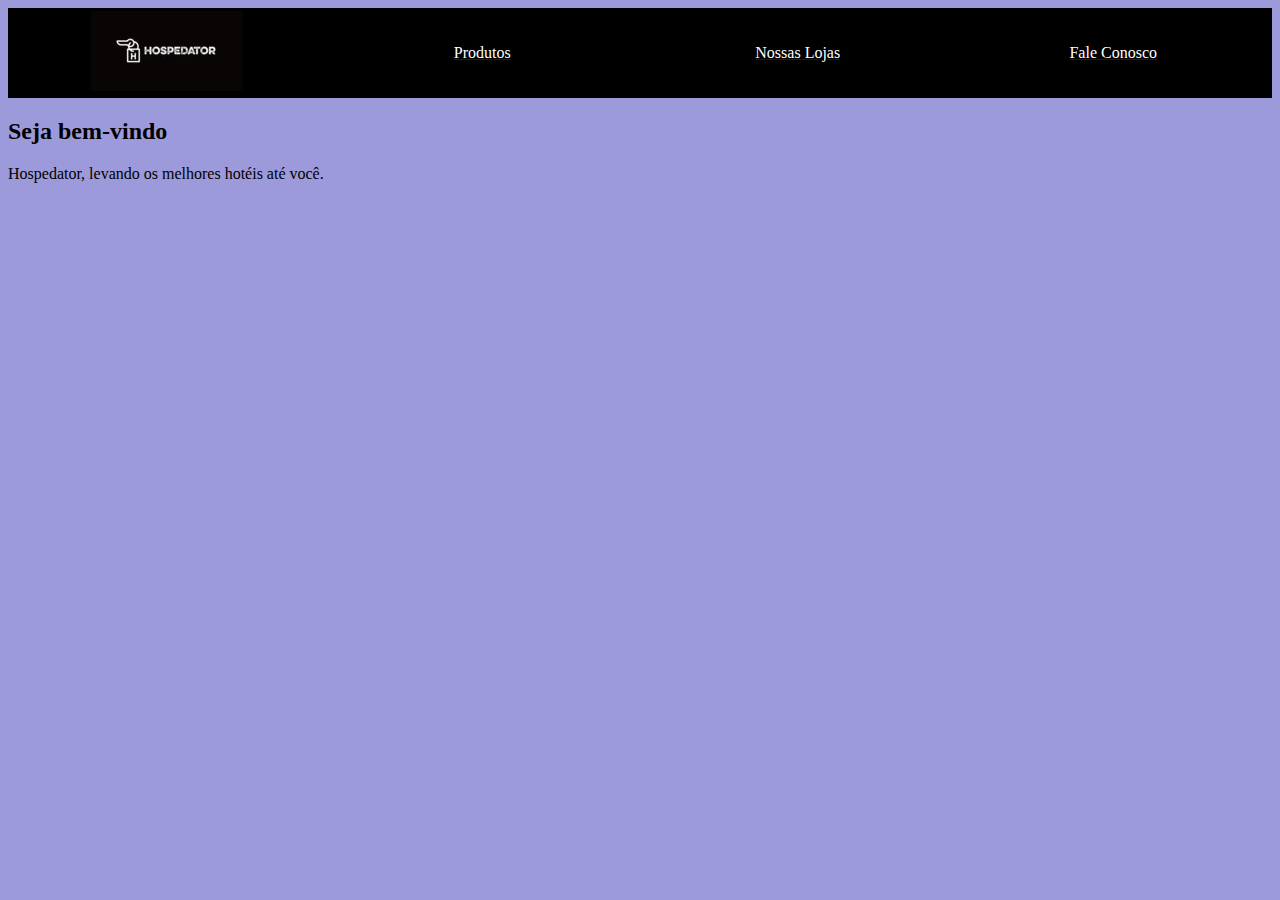
<file: projeto/index.html>
<!DOCTYPE html>
<html lang="pt-br">
<head>
    <meta charset="UTF-8">
    <meta name="viewport" content="width=device-width, initial-scale=1.0">
    <link rel="stylesheet" href="./assets/style.css">
    <title>Hospedator.com</title>
    
</head>

<body>
    <!--Inicio do Menu-->
    
    <table class = "cabecalho"> 
        <tr>
            <td align="center" width = "25%"><a href="/index.html">
                <font color = "white"><img src="././imagens/logo.jpg" alt="Hospedator"></font></a> </td>
            <td align="center" width = "25%"><a href="/assets/produtos.html">
                <font color = "white">Produtos</font></a> 
            </td align="center" width = "25%">
            <td align="center" width = "25%"><a href="/assets/lojas.html"><font color = "white">Nossas Lojas</font></a></td>
            <td align="center" width = "25%"><a href="/assets/contato.html"><font color = "white">Fale Conosco </font></a></td>
        </tr>
    </table>
    <!--Fim do Menu--> 
    <h2>Seja bem-vindo</h2>
    <p>Hospedator, levando os melhores hotéis até você.</strong></p>
              
             
    
        
        
    </ul>
</body>
</html>
</file>
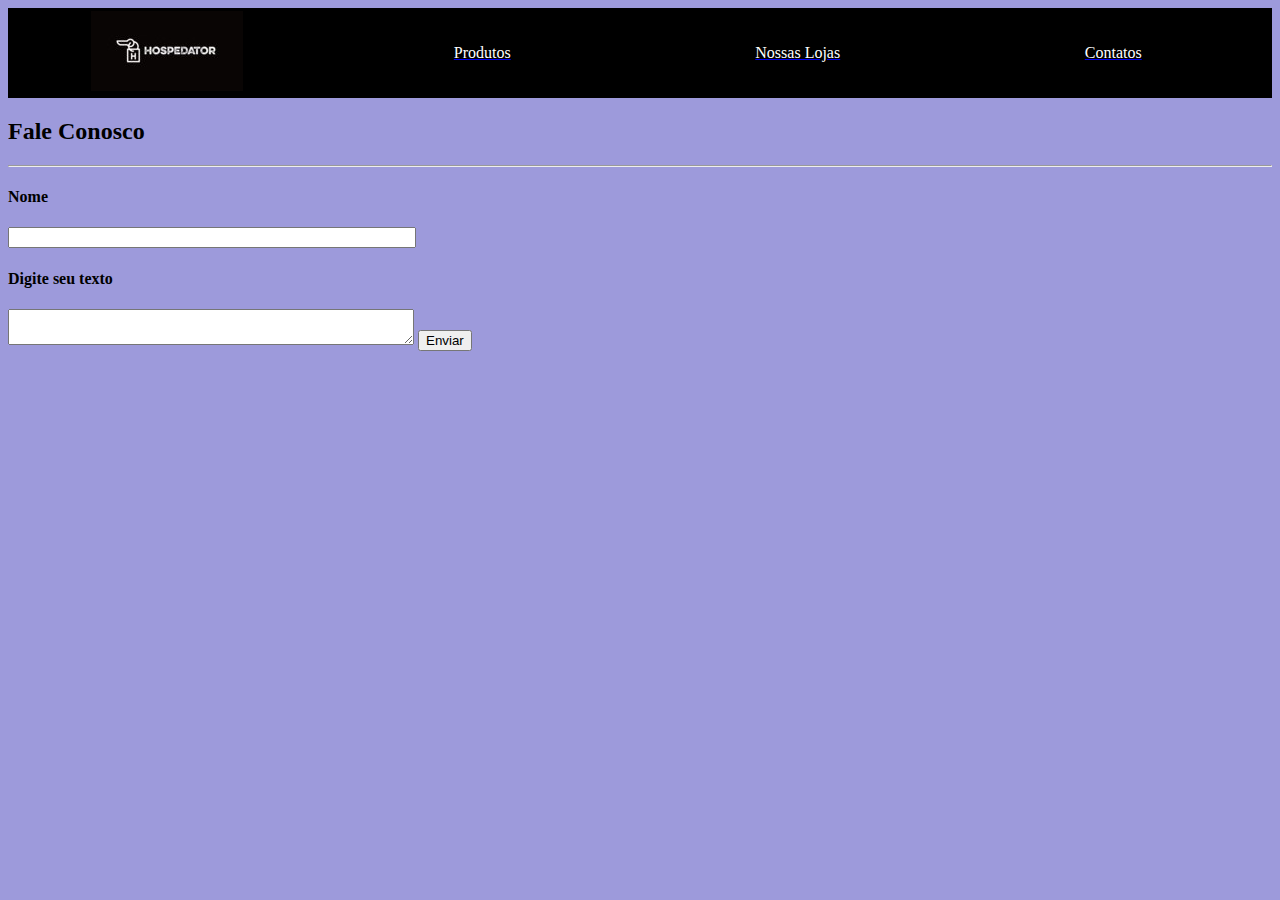
<file: projeto/assets/contato.html>
<!DOCTYPE html>
<html lang="pt-br">
<head>
    <meta charset="UTF-8">
    <meta name="viewport" content="width=device-width, initial-scale=1.0">
    <link rel="stylesheet" href="./style.css">
    <title>Fale Conosco - Hospedator</title>
    
</head>
<body>
    <!--Inicio do Menu-->
    <table class = "cabecalho"> 
        <tr>
            <td align="center" width = "25%"><a href="/index.html">
                <font color = "white"><img src="/imagens/logo.jpg" alt="Hospedator"></font></a> </td>
            <td align="center" width = "25%"><a href="/assets/produtos.html">
                <font color = "white">Produtos</font></a> 
            </td align="center" width = "25%">
            <td align="center" width = "25%"><a href="/assets/lojas.html"><font color = "white">Nossas Lojas</font></a></td>
            <td align="center" width = "25%"><a href="/assets/contato.html"><font color = "white">Contatos</font></a></td>
        </tr>
    </table>
    <!--Fim do Menu--> 
    <h2>Fale Conosco</h2>
    <hr>

    <form>
        <h4>Nome</h4>
        <input type="text" style = "width : 400px;">
        <h4>Digite seu texto</h4>
        <textarea style = "width: 400px;"></textarea>

        <input type="submit" value="Enviar">
        

    </form>
</body>
</html>
</file>
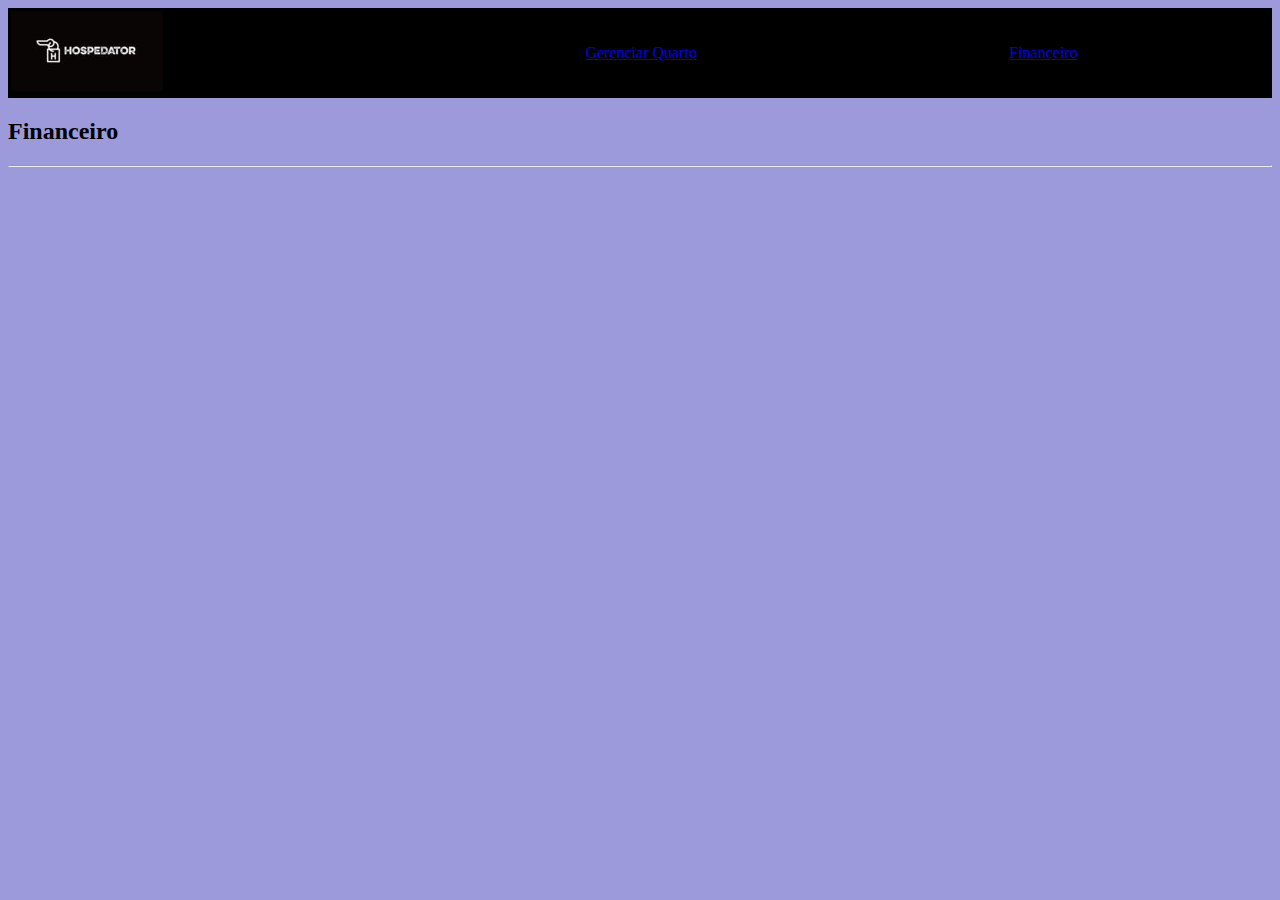
<file: projeto/assets/financeiro.html>
<!DOCTYPE html>
<html lang="pt-br">
<head>
    <meta charset="UTF-8">
    <meta name="viewport" content="width=device-width, initial-scale=1.0">
    <link rel="stylesheet" href="./style.css">
    <title>Financeiro - Hospedator</title>
</head>
<body>
    <!--Inicio do Menu-->
    <table class = "cabecalho"> 
        <tr>
            <td><a href="/index.html"><img src="/imagens/logo.jpg" alt="Logo Hospedator"></a></td>
            <td><a class = "item" href="./quartos.html">Gerenciar Quarto</a></td>
            <td><a class = "item" href="./financeiro.html">Financeiro</a></td>
        </tr>
        </tr>
    </table>
    <!--Fim do Menu--> 
    <h2>Financeiro</h2>
    <hr>
</body>
</html>
</file>
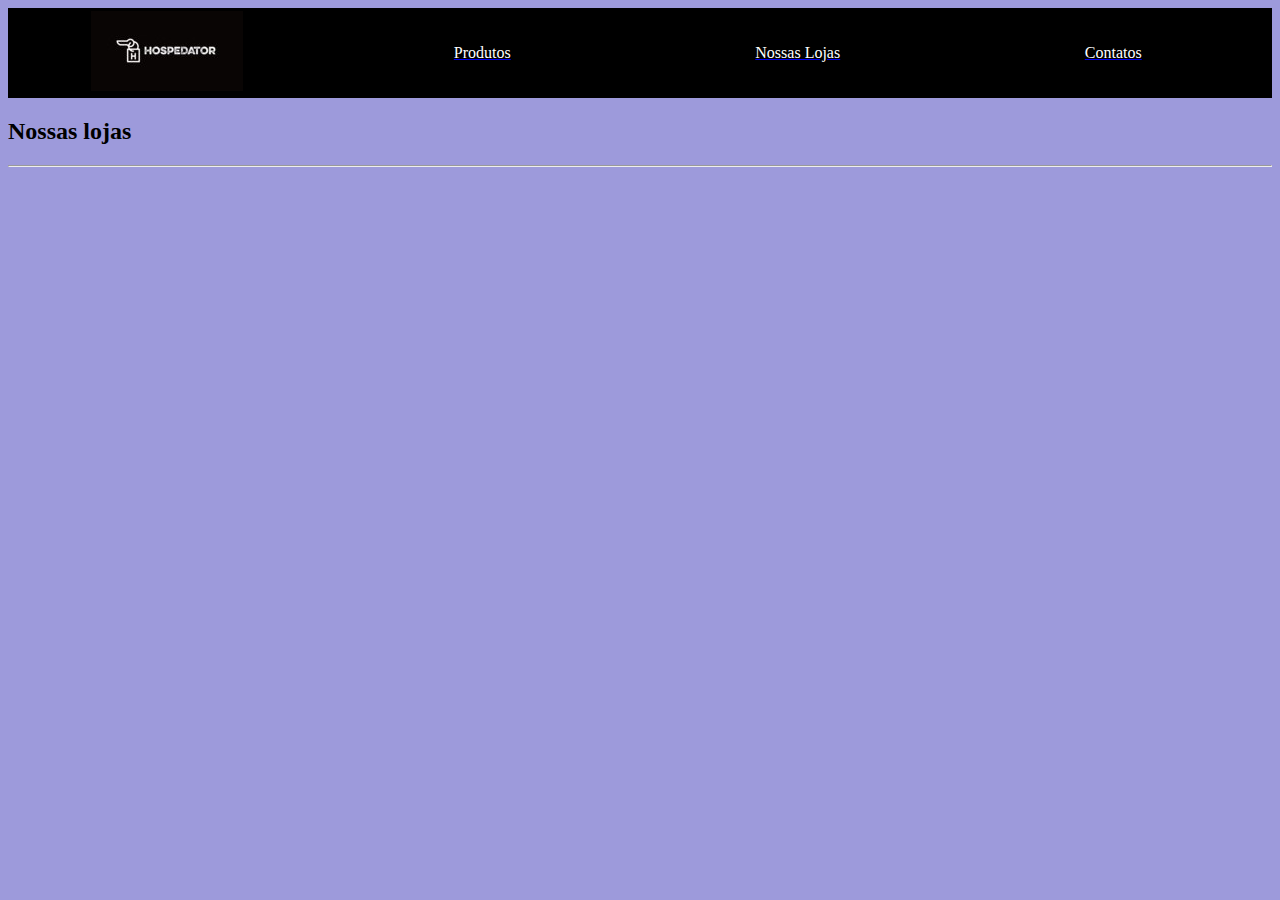
<file: projeto/assets/lojas.html>
<!DOCTYPE html>
<html lang="pt-br">
<head>
    <meta charset="UTF-8">
    <meta name="viewport" content="width=device-width, initial-scale=1.0">
    <link rel="stylesheet" href="./style.css">
    <title>Nossas Lojas - Hospedator</title>
</head>
<body>
    <!--Inicio do Menu-->
    <table class = "cabecalho"> 
        <tr>
            <td align="center" width = "25%"><a href="/index.html">
                <font color = "white"><img src="/imagens/logo.jpg" alt="Hospedator"></font></a> </td>
            <td align="center" width = "25%"><a href="/assets/produtos.html">
                <font color = "white">Produtos</font></a> 
            </td align="center" width = "25%">
            <td align="center" width = "25%"><a href="/assets/lojas.html"><font color = "white">Nossas Lojas</font></a></td>
            <td align="center" width = "25%"><a href="/assets/contato.html"><font color = "white">Contatos</font></a></td>
        </tr>
    </table>
    <!--Fim do Menu--> 
    <h2>Nossas lojas</h2>
    <hr>
</body>
</html>
</file>
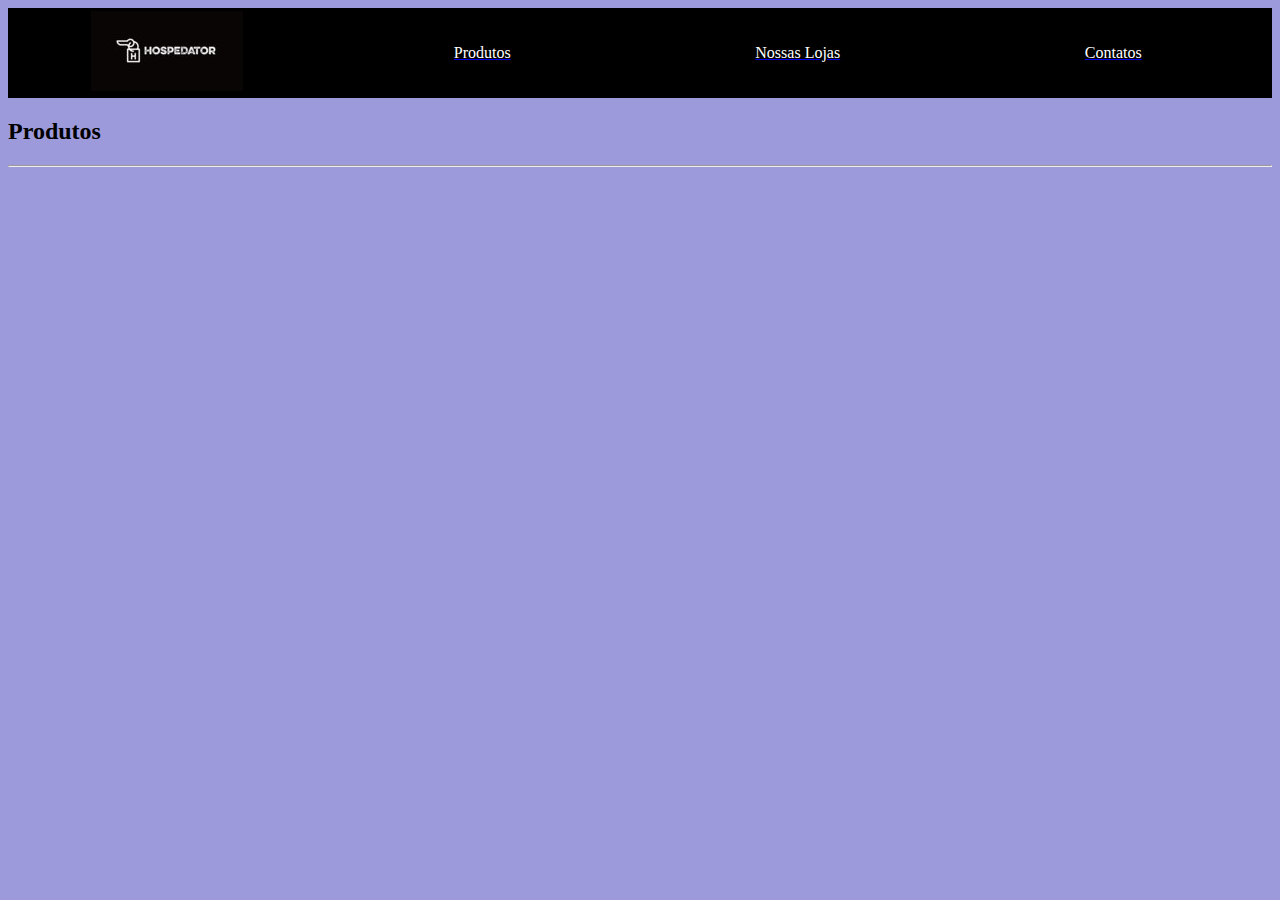
<file: projeto/assets/produtos.html>
<!DOCTYPE html>
<html lang="pt-br">
<head>
    <meta charset="UTF-8">
    <meta name="viewport" content="width=device-width, initial-scale=1.0">
    <link rel="stylesheet" href="./style.css">
    <title>Serviços - Hospedator</title>
</head>
<body>
    <!--Inicio do Menu-->
    <table class = "cabecalho"> 
        <tr>
            <td align="center" width = "25%"><a href="/index.html">
                <font color = "white"><img src="/imagens/logo.jpg" alt="Hospedator"></font></a> </td>
            <td align="center" width = "25%"><a href="/assets/produtos.html">
                <font color = "white">Produtos</font></a> 
            </td align="center" width = "25%">
            <td align="center" width = "25%"><a href="/assets/lojas.html"><font color = "white">Nossas Lojas</font></a></td>
            <td align="center" width = "25%"><a href="/assets/contato.html"><font color = "white">Contatos</font></a></td>
        </tr>
    </table>
    <!--Fim do Menu--> 
    <h2>Produtos</h2>
    <hr>

</body>
</html>
</file>
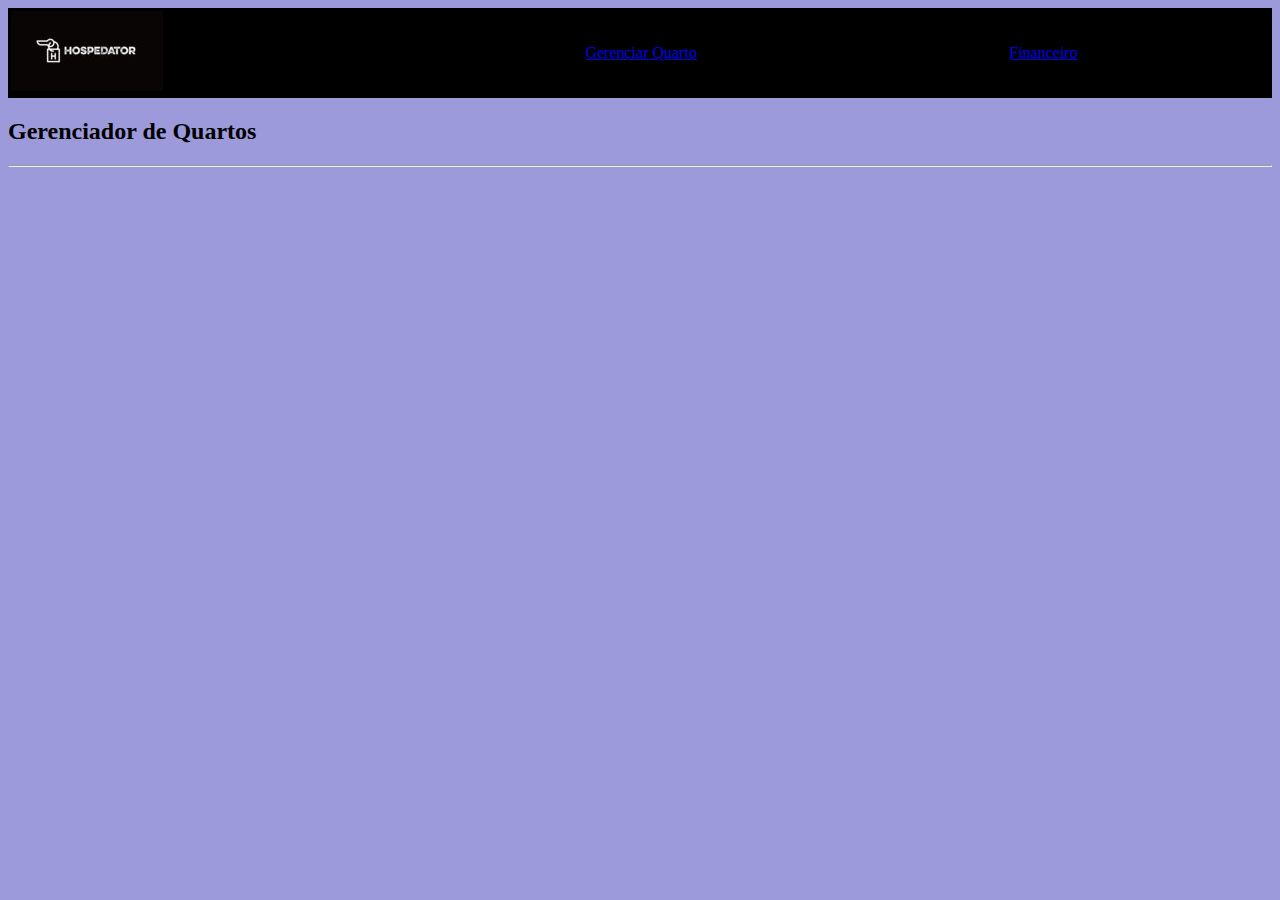
<file: projeto/assets/quartos.html>
<!DOCTYPE html>
<html lang="pt-br">
<head>
    <meta charset="UTF-8">
    <meta name="viewport" content="width=device-width, initial-scale=1.0">
    <link rel="stylesheet" href="./style.css">
    <title>Quartos - Hospedator</title>
</head>
<body>
    <!--Inicio do Menu-->
    <table class = "cabecalho"> 
        <tr>
            <td><a href="/index.html"><img src="/imagens/logo.jpg" alt="Logo Hospedator"></a></td>
            <td><a class = "item" href="./quartos.html">Gerenciar Quarto</a></td>
            <td><a class = "item" href="./financeiro.html">Financeiro</a></td>
        </tr>
    </table>
    <!--Fim do Menu--> 
    <h2>Gerenciador de Quartos</h2>
    <hr>

</body>
</html>
</file>
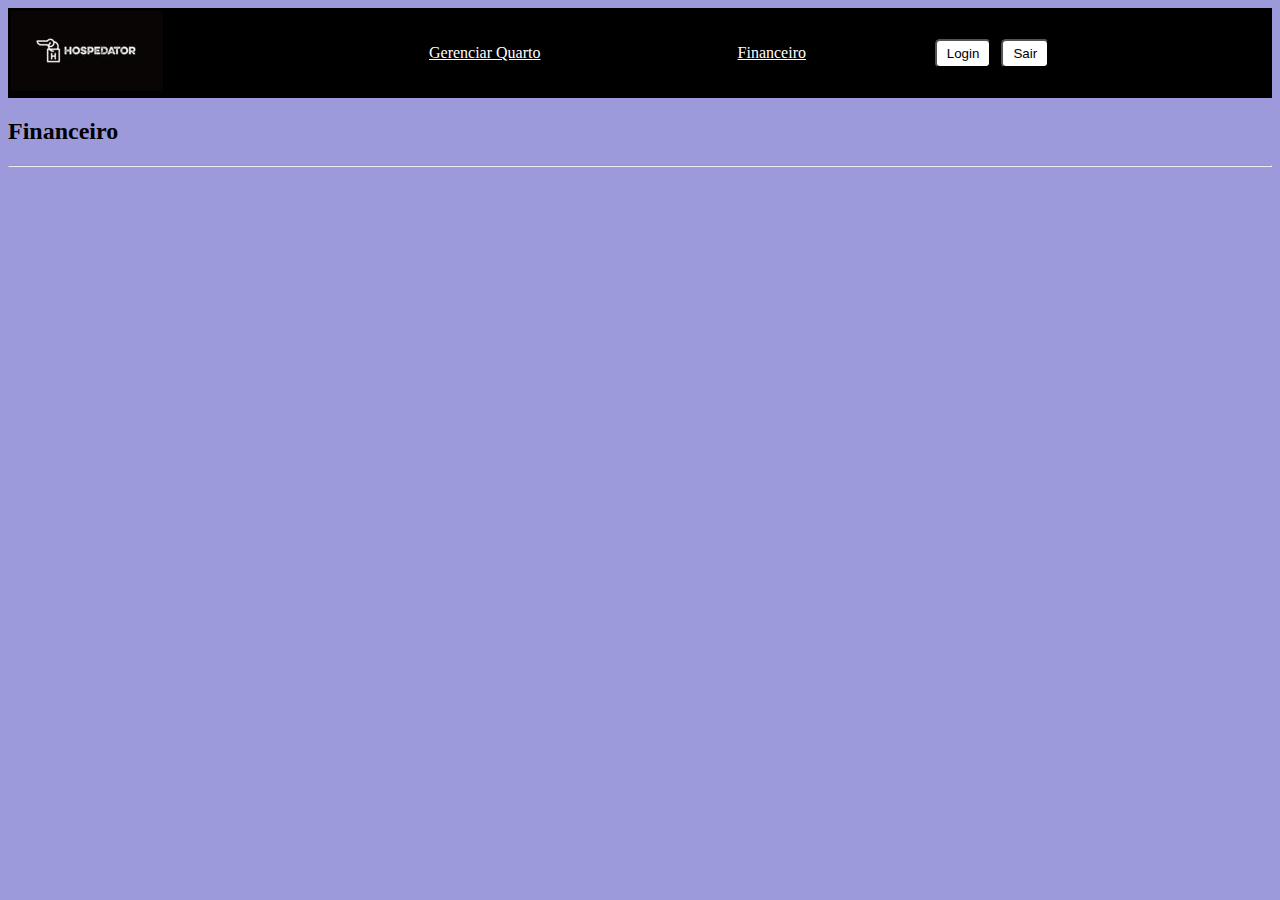
<file: projeto/assets/html/financeiro.html>
<!DOCTYPE html>
<html lang="pt-br">
<head>
    <meta charset="UTF-8">
    <meta name="viewport" content="width=device-width, initial-scale=1.0">
    <link rel="stylesheet" href="../css/style.css">
    <title>Financeiro - Hospedator</title>
</head>
<body>
    <!--Inicio do Menu-->
    <table class = "cabecalho"> 
        <tr>
            <td><a href="/index.html"><img src="../../imagens/logo.jpg" alt="Logo Hospedator"></a></td>
            <td><a class = "item" href="./quartos.html">Gerenciar Quarto</a></td>
            <td><a class = "item" href="./financeiro.html">Financeiro</a></td>
            <td><button class = "botao" id="login" >Login</button><button class = "botao" id = "sair">Sair</button></td>
        </tr>
        </tr>
    </table>
    <!--Fim do Menu--> 
    <h2>Financeiro</h2>
    <hr>
</body>
</html>
</file>
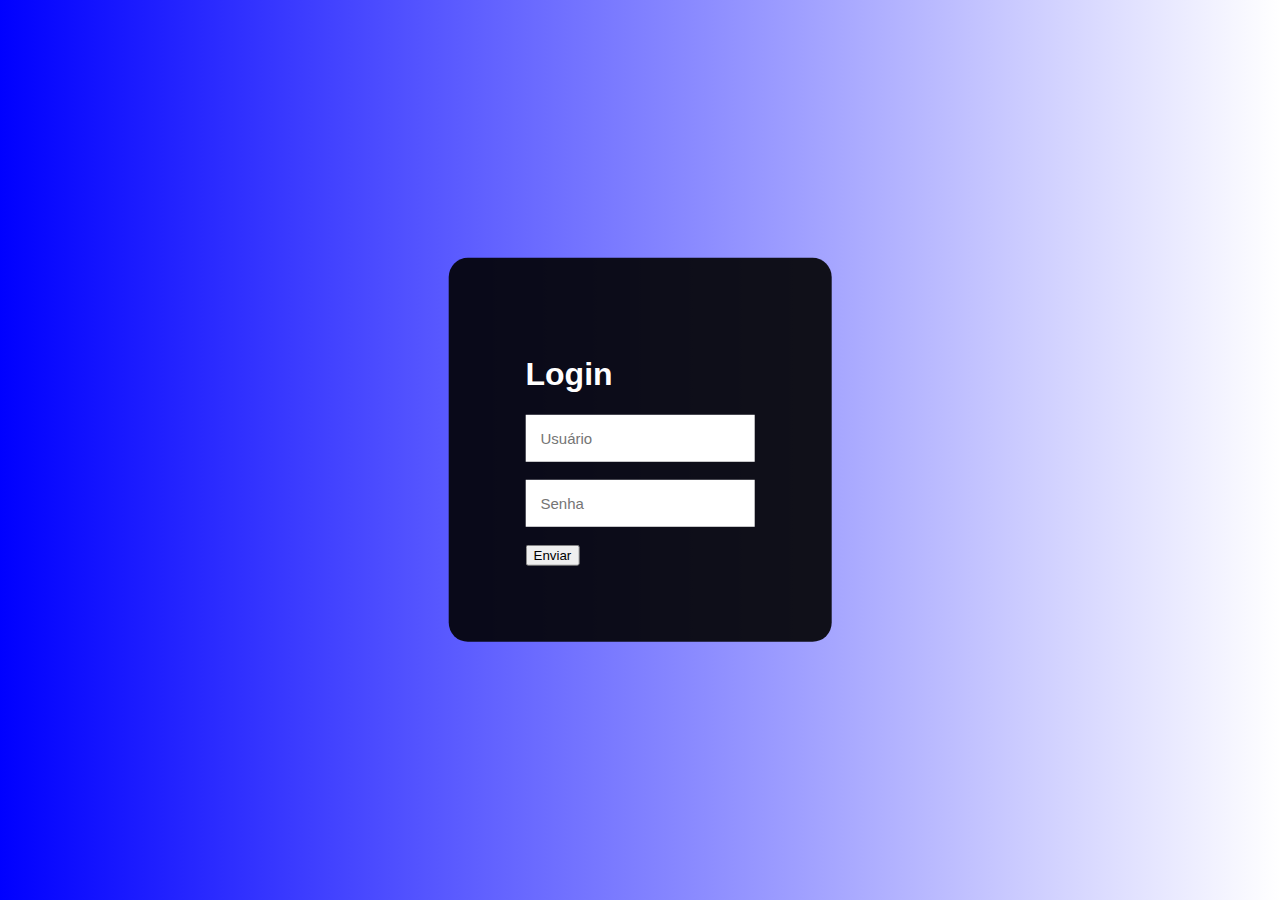
<file: projeto/assets/html/login.html>
<!DOCTYPE html>
<html lang="pt-br">
<head>
    <meta charset="UTF-8">
    <meta http-equiv="X-UA-Compatible" content="IE=edge">
    <meta name="viewport" content="width=device-width, initial-scale=1.0">
    <link rel = "stylesheet" href="../css/styleLogin.css">
    <title>Login - Hospedator</title>
</head>
<body>
    <div class = "login">
        <h1>
            Login
        </h1>
        <input type="text" placeholder="Usuário">
        <br>
        <br>
        <input type = "password" placeholder = "Senha">
        <br>
        <br>
        <button>Enviar</button>
    </div>
</body>
</html>
</file>
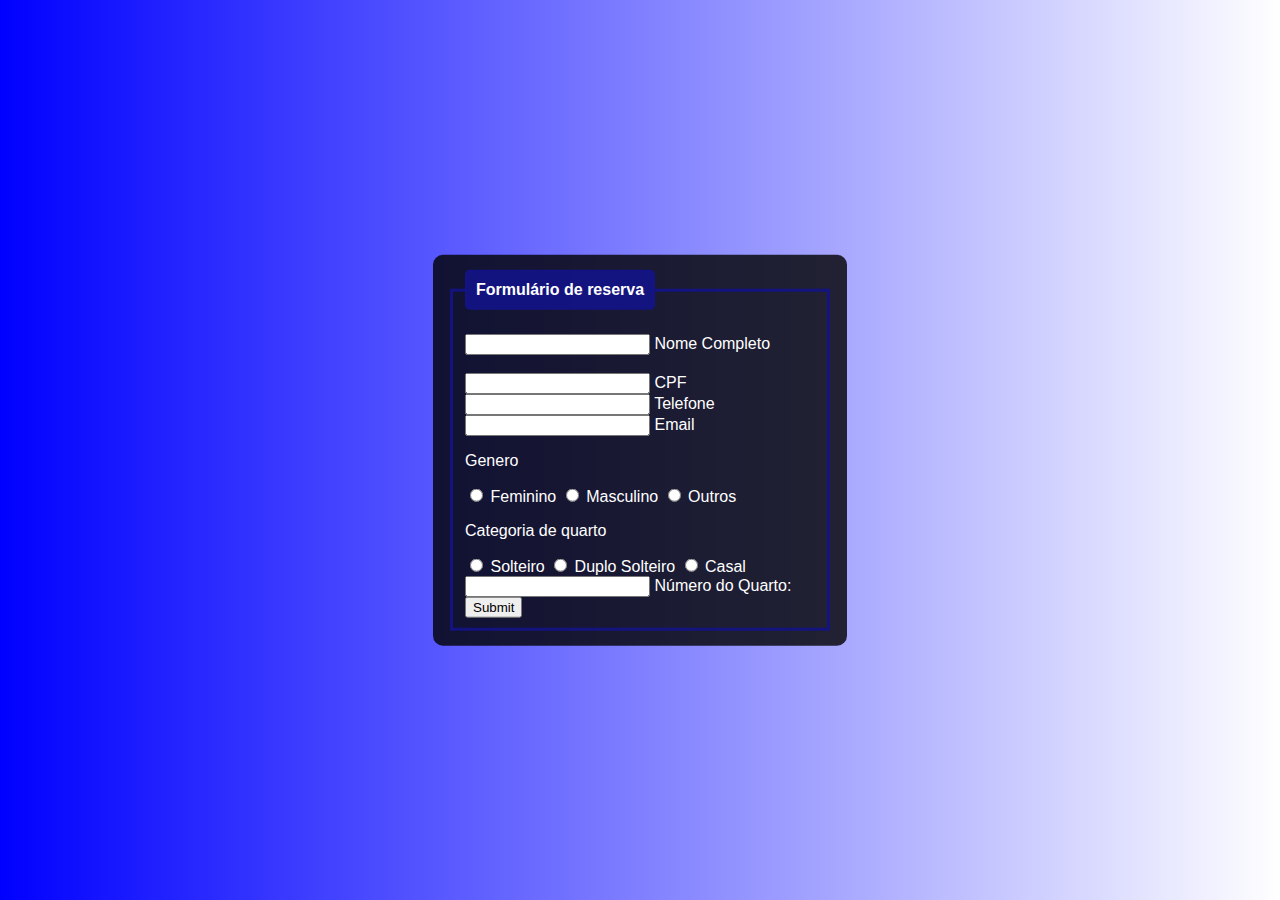
<file: projeto/assets/html/quartos.html>
<!DOCTYPE html>
<html lang="pt-br">
<head>
    <meta charset="UTF-8">
    <meta http-equiv="X-UA-Compatible" content="IE=edge">
    <meta name="viewport" content="width=device-width, initial-scale=1.0">
    <link rel = "stylesheet" href = "../css/styleCadastro.css">
    <title>Reserva - Hospedator</title>
</head>
<body>
    <div class = "formulario">
        <form action="" method="">
            <fieldset>
                <legend>
                    <strong>
                        Formulário de reserva
                    </strong> 
                </legend>
                <br>
                <div class = "boxDeEntrada">
                    <input type="text" name = "nome" id = "nome">
                    <label for="nome">Nome Completo</label>
                </div>
                <br>
                <div class = "boxDeEntrada">
                    <input type="text" name = "cpf" id = "cpf">
                    <label for="cpf">CPF</label>
                </div>
                <div class = "boxDeEntrada">
                    <input type="text" name = "telefone" id = "telefone">
                    <label for="telefone">Telefone</label>
                </div>
                <div class = "boxDeEntrada">
                    <input type="email" name = "email" id = "email">
                    <label for="email">Email</label>
                </div>
                <p>Genero</p>
                <input type="radio" name="genero" id="feminino">
                <label for="feminino">Feminino</label>
                <input type="radio" name="genero" id="masculino">
                <label for="masculino">Masculino</label>
                <input type="radio" name="genero" id="outros">
                <label for="outros">Outros</label>
                <p>Categoria de quarto</p>
                <input type="radio" name="categoria" id="solteiro">
                <label for="solteiro">Solteiro</label>
                <input type="radio" name="categoria" id="duploSolteiro">
                <label for="duploSolteiro">Duplo Solteiro</label>
                <input type="radio" name="categoria" id="casal">
                <label for="casal">Casal</label>
                <div class = "boxDeEntrada">
                    <input type="number" name="quarto" id="quarto">
                    <label for="quarto">Número do Quarto:</label>
                    
                </div>
                
                <input type="submit" name = "submit" id = "submit">
            </fieldset>
        </form>
    </div>
    
</body>
</html>
</file>
<file: projeto/assets/style.css>
body{
    background-color: rgba(88, 82, 194, 0.583);
    
}
.cabecalho{
    background-color: black;
    width: 100%;
    margin: 0;
}
</file>
<file: projeto/assets/css/style.css>
body{
    background-color: rgba(88, 82, 194, 0.583);
    
}
.cabecalho{
    background-color: black;
    width: 100%;
    margin: 0;
    color: white;
    ;
}

.item{
    color: white;
}

.botao{
    margin: 5px;
    background-color: white;
    color: black;
    padding-top: 5px;
    padding-bottom: 5px;
    padding-left: 10px;
    padding-right: 10px;
    border-radius: 5px;    
}

#login{
    text-align: right;
}

.inputForm{
    height: 20px;
}

#nome{
    width: 400px
}

.dadoCliente{
    display: inline;
    margin-bottom: 500px;
}
</file>
<file: projeto/assets/css/styleLogin.css>
body{
    color: white;
    font-family: Arial, Helvetica, sans-serif;
    background-image: linear-gradient(90deg, blue, white);

}

.login{
    background-color: rgba(0, 0, 0, 0.9);
    position : absolute;
    top: 50%;
    left : 50%;
    transform: translate(-50%, -50%);
    padding: 6%;
    border-radius: 5%;
}

input{
    padding: 15px;
    border: none;
    font-size: 15px;
}
</file>
<file: projeto/assets/css/styleCadastro.css>
body{
    font-family:Arial, Helvetica, sans-serif;
    background-image: linear-gradient(90grad, blue, white);
}
.formulario{
    position:absolute;
    top: 50%;
    left: 50%;
    transform: translate(-50%, -50%);
    background-color: rgba(0, 0, 0, 0.8);
    color: white;
    padding: 15px;
    border-radius: 10px;
    width: 30%;
}
fieldset{
    border: 3px solid rgba(20, 20, 136, 0.912);    
}
legend{
    border: 1px solid rgba(20, 20, 136, 0.912);
    padding: 10px;
    background-color: rgba(20, 20, 136, 0.912);
    border-radius: 5px;
}
</file>
